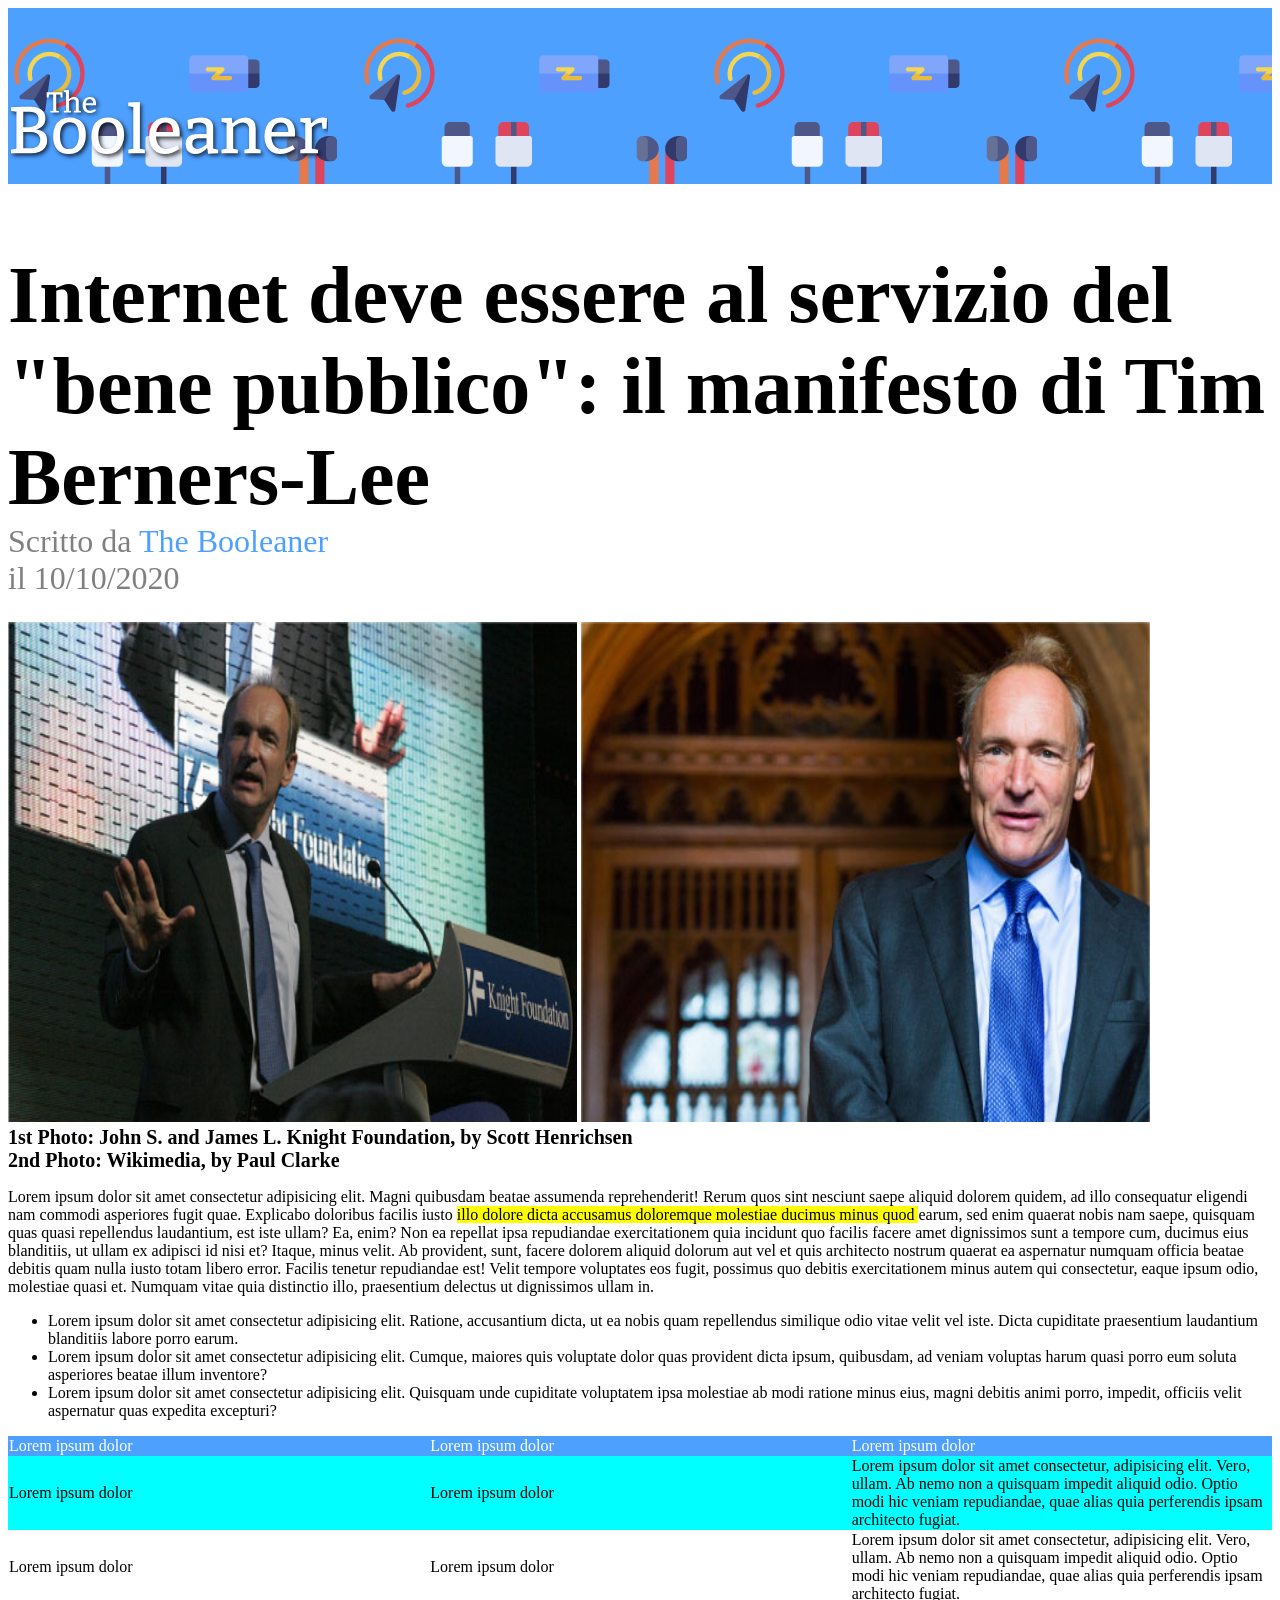
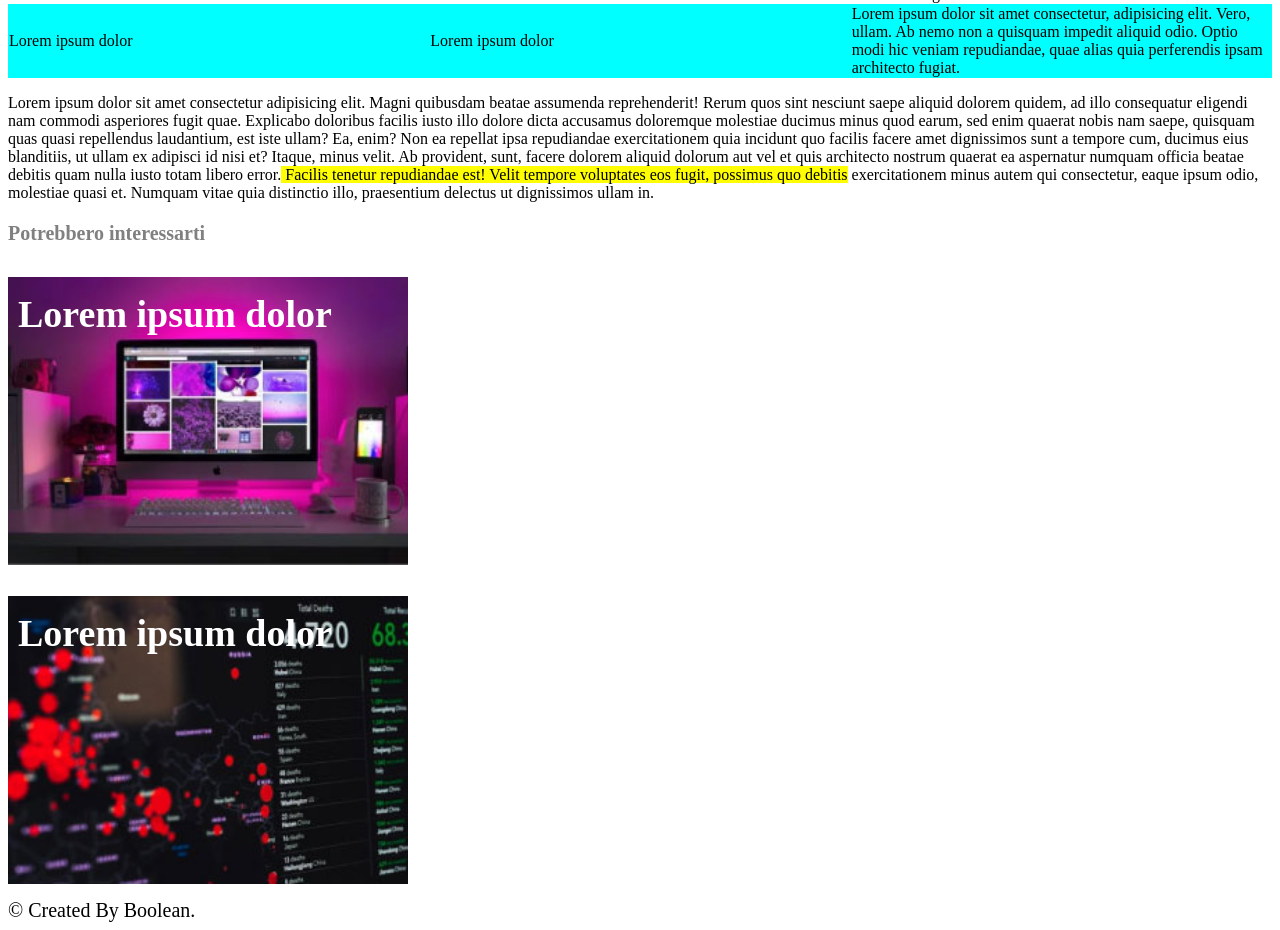
<file: index.html>
<!DOCTYPE html>
<html lang="en">
  <head>
    <link rel="stylesheet" href="./css/style.css">
    <meta charset="UTF-8">
    <meta http-equiv="X-UA-Compatible" content="IE=edge">
    <meta name="viewport" content="width=device-width, initial-scale=1.0">
    <title>Esercizio CSS</title>
  </head>

  <body>
    <header id="site_header">
      <!-- logo  -->
      <div id="logo">
        <img src="./img/logo.svg" alt="Logo Booleaner">
      </div>
      <!-- /#logo  -->
    </header>
    <!-- /#site_header  -->

    <main id="site_main">

      <!-- TITOLO  -->
      <section>
        <h1 id="titolo">Internet deve essere al servizio del "bene pubblico": il
          manifesto di Tim Berners-Lee</h1>
        <!-- /#titolo -->
        <div class="sottotitolo">
          Scritto da <span id="autore">The Booleaner</span> <br>
          il 10/10/2020
        </div>
        <!-- /#sottotitolo -->
      </section>

      <!-- FOTO  -->
      <section id="foto">
        <img class="tim-foto" src="./img/tim-1.jpg" alt="Tim Berners-Lee">
        <img class="tim-foto" src="./img/tim-2.jpg" alt="Tim Berners-Lee">
        <div class="comment">
          1st Photo: John S. and James L. Knight Foundation, by Scott
          Henrichsen <br>
          2nd Photo: Wikimedia, by Paul Clarke
        </div>
      </section>

      <!-- CONTENT  -->
      <section>
        <p>
          Lorem ipsum dolor sit amet consectetur adipisicing elit. Magni
          quibusdam beatae assumenda reprehenderit! Rerum quos sint nesciunt
          saepe aliquid dolorem quidem, ad illo consequatur eligendi nam commodi
          asperiores fugit quae.
          Explicabo doloribus facilis iusto <span class="evidenziato">illo
            dolore
            dicta accusamus doloremque molestiae ducimus minus quod </span>earum,
          sed enim quaerat nobis nam saepe, quisquam quas quasi repellendus
          laudantium, est iste ullam? Ea, enim?
          Non ea repellat ipsa repudiandae exercitationem quia incidunt quo
          facilis facere amet dignissimos sunt a tempore cum, ducimus eius
          blanditiis, ut ullam ex adipisci id nisi et? Itaque, minus velit.
          Ab provident, sunt, facere dolorem aliquid dolorum aut vel et quis
          architecto nostrum quaerat ea aspernatur numquam officia beatae
          debitis quam nulla iusto totam libero error. Facilis tenetur
          repudiandae est!
          Velit tempore voluptates eos fugit, possimus quo debitis
          exercitationem minus autem qui consectetur, eaque ipsum odio,
          molestiae quasi et. Numquam vitae quia distinctio illo, praesentium
          delectus ut dignissimos ullam in.
        </p>

        <ul>
          <li>Lorem ipsum dolor sit amet consectetur adipisicing elit. Ratione,
            accusantium dicta, ut ea nobis quam repellendus similique odio vitae
            velit vel iste. Dicta cupiditate praesentium laudantium blanditiis
            labore porro earum.</li>
          <li>Lorem ipsum dolor sit amet consectetur adipisicing elit. Cumque,
            maiores quis voluptate dolor quas provident dicta ipsum, quibusdam,
            ad veniam voluptas harum quasi porro eum soluta asperiores beatae
            illum inventore?</li>
          <li>Lorem ipsum dolor sit amet consectetur adipisicing elit. Quisquam
            unde cupiditate voluptatem ipsa molestiae ab modi ratione minus
            eius, magni debitis animi porro, impedit, officiis velit aspernatur
            quas expedita excepturi?</li>
        </ul>

        <table>
          <thead id="head-table">
            <tr>
              <td>Lorem ipsum dolor</td>
              <td>Lorem ipsum dolor</td>
              <td>Lorem ipsum dolor</td>
            </tr>
          </thead>

          <tbody>
            <tr class="righe-dispari">
              <td>Lorem ipsum dolor</td>
              <td>Lorem ipsum dolor</td>
              <td> Lorem ipsum dolor sit amet consectetur, adipisicing elit.
                Vero, ullam. Ab nemo non a quisquam impedit aliquid odio. Optio
                modi hic veniam repudiandae, quae alias quia perferendis ipsam
                architecto fugiat. </td>
            </tr>

            <tr>
              <td>Lorem ipsum dolor</td>
              <td>Lorem ipsum dolor</td>
              <td> Lorem ipsum dolor sit amet consectetur, adipisicing elit.
                Vero, ullam. Ab nemo non a quisquam impedit aliquid odio. Optio
                modi hic veniam repudiandae, quae alias quia perferendis ipsam
                architecto fugiat. </td>
            </tr>

            <tr class="righe-dispari">
              <td>Lorem ipsum dolor</td>
              <td>Lorem ipsum dolor</td>
              <td> Lorem ipsum dolor sit amet consectetur, adipisicing elit.
                Vero, ullam. Ab nemo non a quisquam impedit aliquid odio. Optio
                modi hic veniam repudiandae, quae alias quia perferendis ipsam
                architecto fugiat. </td>
            </tr>
          </tbody>
        </table>

        <p>
          Lorem ipsum dolor sit amet consectetur adipisicing elit. Magni
          quibusdam beatae assumenda reprehenderit! Rerum quos sint nesciunt
          saepe aliquid dolorem quidem, ad illo consequatur eligendi nam commodi
          asperiores fugit quae.
          Explicabo doloribus facilis iusto illo dolore dicta accusamus
          doloremque molestiae ducimus minus quod earum, sed enim quaerat nobis
          nam saepe, quisquam quas quasi repellendus laudantium, est iste ullam?
          Ea, enim?
          Non ea repellat ipsa repudiandae exercitationem quia incidunt quo
          facilis facere amet dignissimos sunt a tempore cum, ducimus eius
          blanditiis, ut ullam ex adipisci id nisi et? Itaque, minus velit.
          Ab provident, sunt, facere dolorem aliquid dolorum aut vel et quis
          architecto nostrum quaerat ea aspernatur numquam officia beatae
          debitis quam nulla iusto totam libero error.<span class="evidenziato">
            Facilis tenetur repudiandae est!
            Velit tempore voluptates eos fugit, possimus quo debitis</span>
          exercitationem minus autem qui consectetur, eaque ipsum odio,
          molestiae quasi et. Numquam vitae quia distinctio illo, praesentium
          delectus ut dignissimos ullam in.
        </p>

      </section>
      
      <section class="interest">
        <h3 id="interest-title">Potrebbero interessarti</h3>
        <div class="image-interest" id="monitor">
          <h2 class="image-title-interest">Lorem ipsum dolor</h2>
        </div>

        <div class="image-interest" id="graph">
          <h2 class="image-title-interest">Lorem ipsum dolor</h2>
        </div>
      </section>
      <!-- /#site_foot -->
    </main>
    <!-- /#site_main -->

    <footer>
      <div>
        &copy; Created By Boolean.
      </div>
    </footer>
    <!-- /site_footer -->
  </body>
</html>
</file>
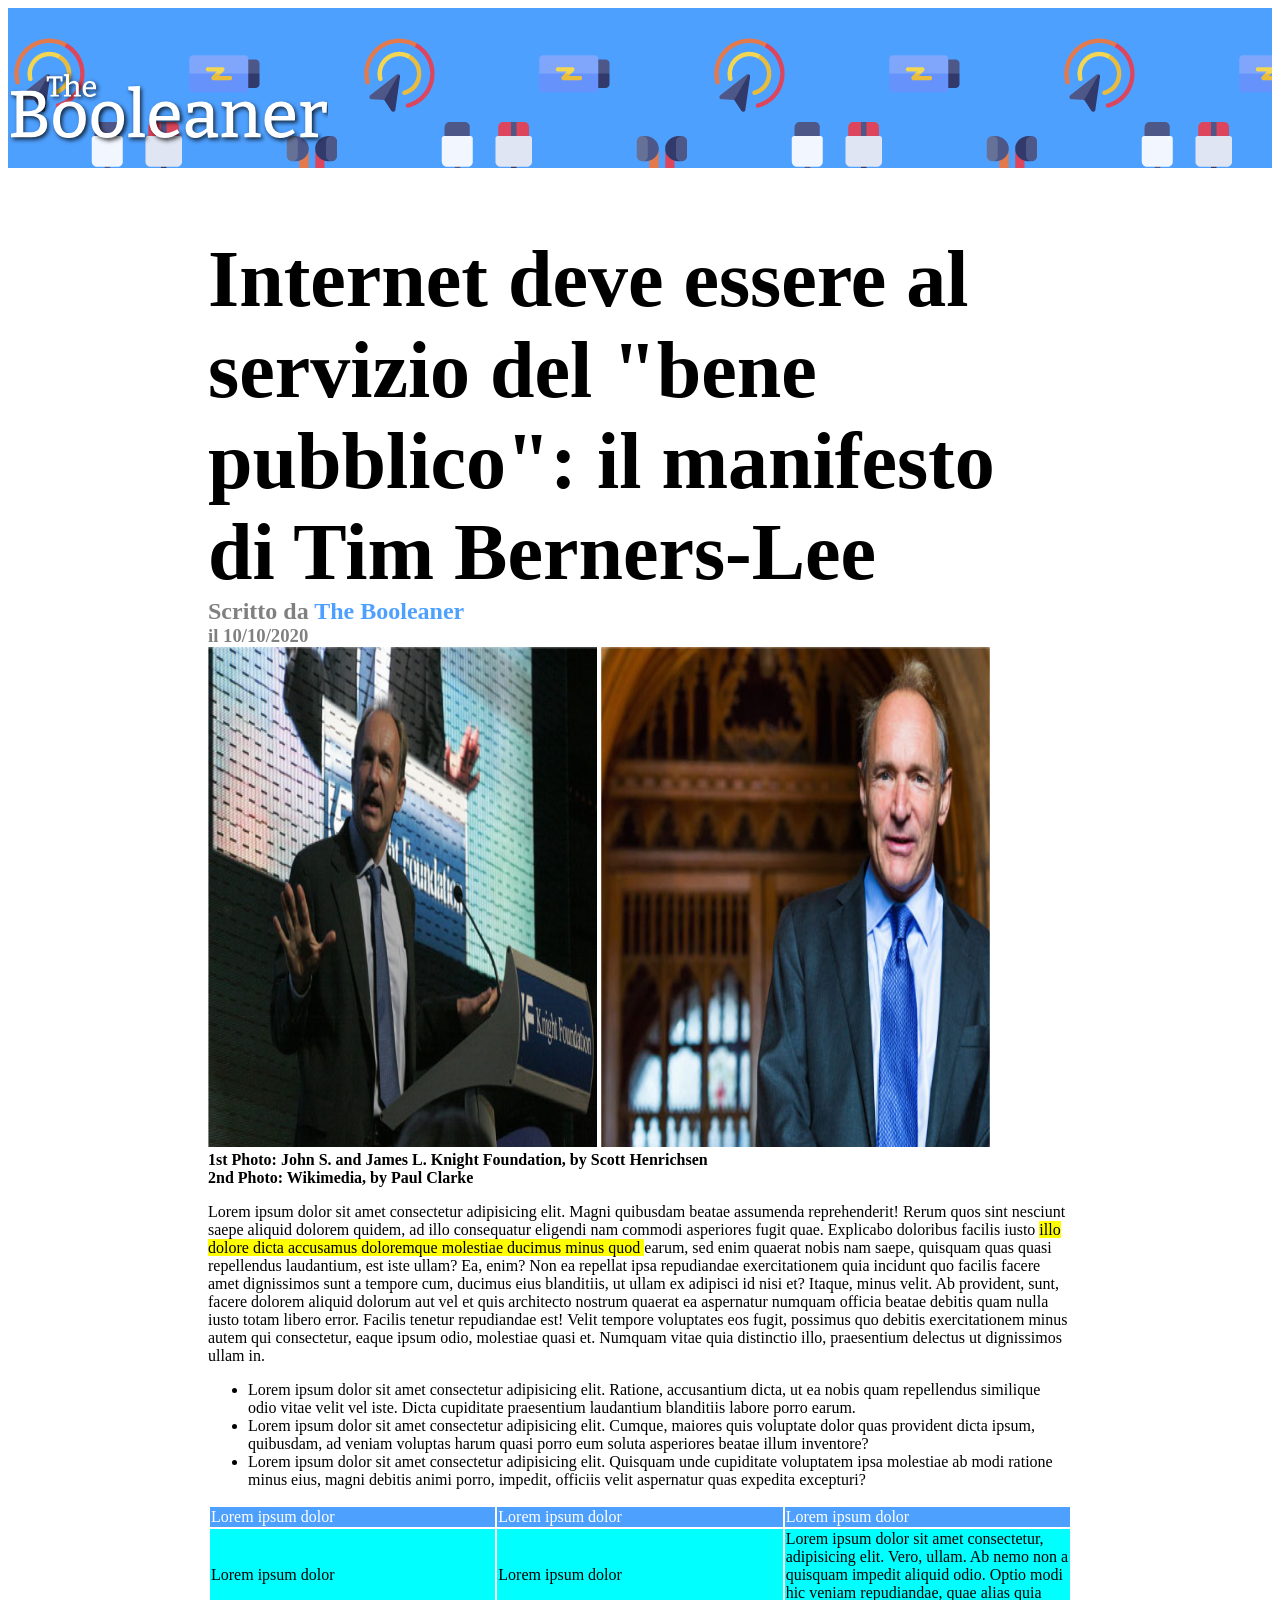
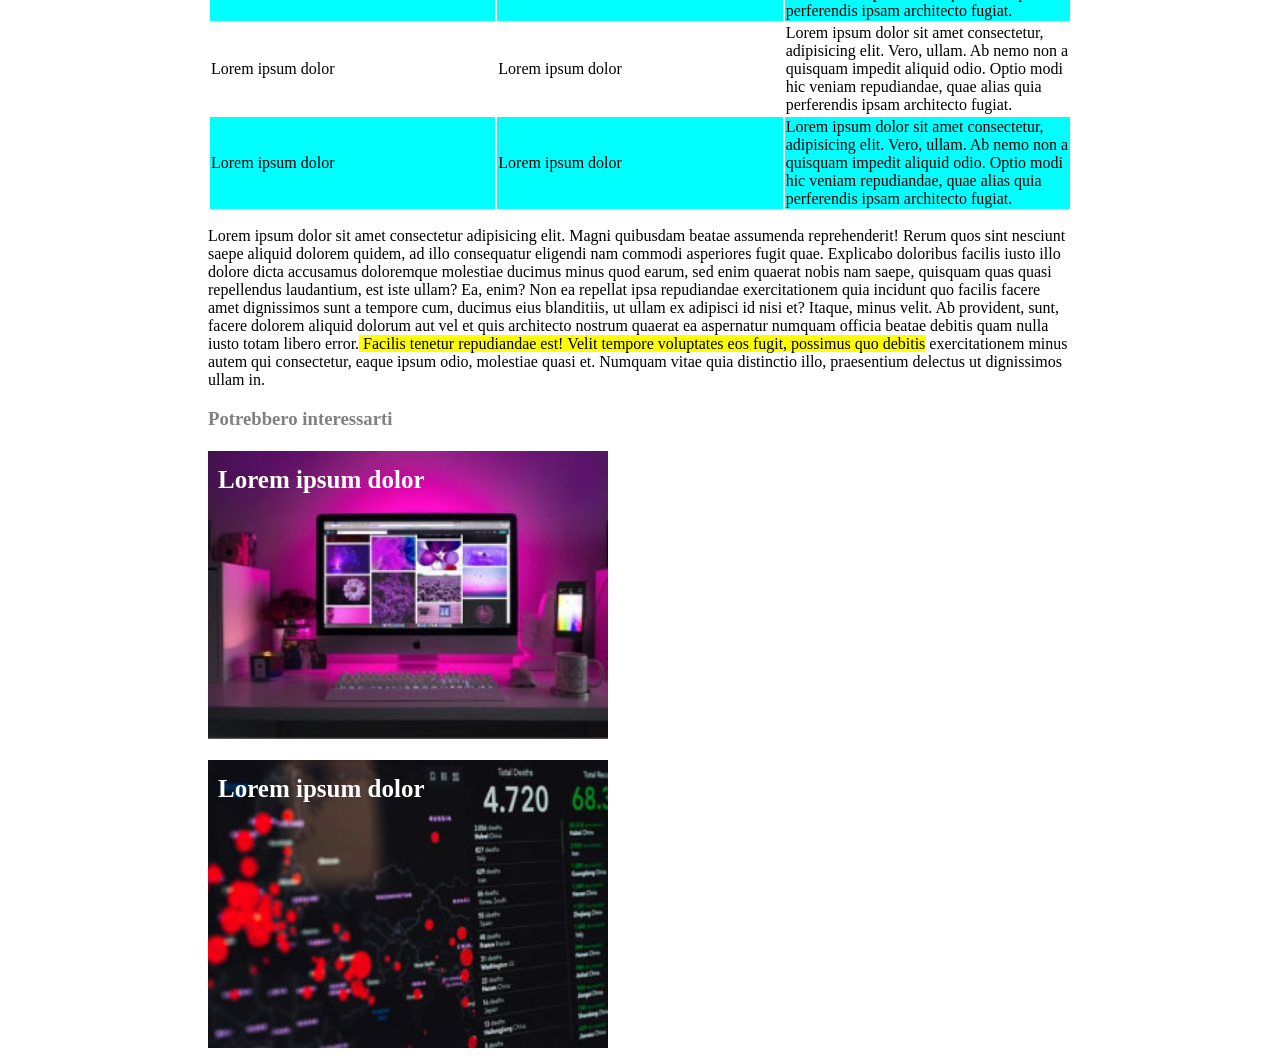
<file: Bonus/index.html>
<!DOCTYPE html>
<html lang="en">
<head>
  <link rel="stylesheet" href="./css/style.css">
  <meta charset="UTF-8">
  <meta http-equiv="X-UA-Compatible" content="IE=edge">
  <meta name="viewport" content="width=device-width, initial-scale=1.0">
  <title>Esercizio CSS</title>
</head>

<body>
  <header id="site_header">
    <!-- Logo  -->
    <div id="logo">
    <img src="./img/logo.svg" alt="Logo Booleaner">
    </div>
    <!-- /Logo  -->
  </header>
  <!-- /#site_header  -->

  <main id="site_main">

    <!-- TITOLO  -->
    <section>
      <h1 id="titolo">Internet deve essere al servizio del "bene pubblico": il manifesto di Tim Berners-Lee</h1>
      <!-- /#titolo -->
      <h2 class="sottotitolo"> Scritto da <span id="autore">The Booleaner</span></h2>
      <h3 class="sottotitolo data">il 10/10/2020</h3>
      <!-- /#sottotitolo -->
    </section>

    <!-- FOTO  -->
    <section id="foto">
      <img class="tim-foto" src="./img/tim-1.jpg" alt="Tim Berners-Lee">
      <img class="tim-foto" src="./img/tim-2.jpg" alt="Tim Berners-Lee">
      <h4>1st Photo: John S. and James L. Knight Foundation, by Scott Henrichsen</h4>
      <h4>2nd Photo: Wikimedia, by Paul Clarke</h4>
    </section>

    <!-- CONTENT  -->
    <section>
      <p>
        Lorem ipsum dolor sit amet consectetur adipisicing elit. Magni quibusdam beatae assumenda reprehenderit! Rerum quos sint nesciunt saepe aliquid dolorem quidem, ad illo consequatur eligendi nam commodi asperiores fugit quae.
        Explicabo doloribus facilis iusto <span id="evidenziato">illo dolore dicta accusamus doloremque molestiae ducimus minus quod </span>earum, sed enim quaerat nobis nam saepe, quisquam quas quasi repellendus laudantium, est iste ullam? Ea, enim?
        Non ea repellat ipsa repudiandae exercitationem quia incidunt quo facilis facere amet dignissimos sunt a tempore cum, ducimus eius blanditiis, ut ullam ex adipisci id nisi et? Itaque, minus velit.
        Ab provident, sunt, facere dolorem aliquid dolorum aut vel et quis architecto nostrum quaerat ea aspernatur numquam officia beatae debitis quam nulla iusto totam libero error. Facilis tenetur repudiandae est!
        Velit tempore voluptates eos fugit, possimus quo debitis exercitationem minus autem qui consectetur, eaque ipsum odio, molestiae quasi et. Numquam vitae quia distinctio illo, praesentium delectus ut dignissimos ullam in.
      </p>
      
      <ul>
        <li>Lorem ipsum dolor sit amet consectetur adipisicing elit. Ratione, accusantium dicta, ut ea nobis quam repellendus similique odio vitae velit vel iste. Dicta cupiditate praesentium laudantium blanditiis labore porro earum.</li>
        <li>Lorem ipsum dolor sit amet consectetur adipisicing elit. Cumque, maiores quis voluptate dolor quas provident dicta ipsum, quibusdam, ad veniam voluptas harum quasi porro eum soluta asperiores beatae illum inventore?</li>
        <li>Lorem ipsum dolor sit amet consectetur adipisicing elit. Quisquam unde cupiditate voluptatem ipsa molestiae ab modi ratione minus eius, magni debitis animi porro, impedit, officiis velit aspernatur quas expedita excepturi?</li>
      </ul>
      
      <table>
        <thead id="head-table">
          <tr>
            <td>Lorem ipsum dolor</td>
            <td>Lorem ipsum dolor</td>
            <td>Lorem ipsum dolor</td>
          </tr>
        </thead>

        <tbody>
          <tr class="righe-dispari">
            <td>Lorem ipsum dolor</td>
            <td>Lorem ipsum dolor</td>
            <td> Lorem ipsum dolor sit amet consectetur, adipisicing elit. Vero, ullam. Ab nemo non a quisquam impedit aliquid odio. Optio modi hic veniam repudiandae, quae alias quia perferendis ipsam architecto fugiat. </td>
          </tr>

          <tr>
            <td>Lorem ipsum dolor</td>
            <td>Lorem ipsum dolor</td>
            <td> Lorem ipsum dolor sit amet consectetur, adipisicing elit. Vero, ullam. Ab nemo non a quisquam impedit aliquid odio. Optio modi hic veniam repudiandae, quae alias quia perferendis ipsam architecto fugiat. </td>
          </tr>

          <tr class="righe-dispari">
            <td>Lorem ipsum dolor</td>
            <td>Lorem ipsum dolor</td>
            <td> Lorem ipsum dolor sit amet consectetur, adipisicing elit. Vero, ullam. Ab nemo non a quisquam impedit aliquid odio. Optio modi hic veniam repudiandae, quae alias quia perferendis ipsam architecto fugiat. </td>
          </tr>
        </tbody>
      </table>

     <p>
        Lorem ipsum dolor sit amet consectetur adipisicing elit. Magni quibusdam beatae assumenda reprehenderit! Rerum quos sint nesciunt saepe aliquid dolorem quidem, ad illo consequatur eligendi nam commodi asperiores fugit quae.
        Explicabo doloribus facilis iusto illo dolore dicta accusamus doloremque molestiae ducimus minus quod earum, sed enim quaerat nobis nam saepe, quisquam quas quasi repellendus laudantium, est iste ullam? Ea, enim?
        Non ea repellat ipsa repudiandae exercitationem quia incidunt quo facilis facere amet dignissimos sunt a tempore cum, ducimus eius blanditiis, ut ullam ex adipisci id nisi et? Itaque, minus velit.
        Ab provident, sunt, facere dolorem aliquid dolorum aut vel et quis architecto nostrum quaerat ea aspernatur numquam officia beatae debitis quam nulla iusto totam libero error.<span id="evidenziato"> Facilis tenetur repudiandae est!
        Velit tempore voluptates eos fugit, possimus quo debitis</span> exercitationem minus autem qui consectetur, eaque ipsum odio, molestiae quasi et. Numquam vitae quia distinctio illo, praesentium delectus ut dignissimos ullam in.
      </p>
        
    </section>
  </main>
  <!-- /#site_main -->

  <footer>
    <h3 id="foot-title">Potrebbero interessarti</h3>
    <div class="image-foot" id="monitor">
      <h2 class="image-title-foot">Lorem ipsum dolor</h2>
    </div>

    <div class="image-foot" id="graph">
     <h2 class="image-title-foot">Lorem ipsum dolor</h2>
    </div>
  </footer>
  <!-- /#site_foot -->
</body>
</html>
</file>
<file: css/style.css>
/*header*/
#site_header{
  background-image: url("../img/pattern.png");
  background-color: #4ea0ff;
  height: 11rem;
}

#logo{
  width: 20rem;
  padding-top: 5rem;
}

/*main*/
/*titolo*/
#titolo{
  margin-bottom: 0;
  font-size: 5rem;
}

.sottotitolo{
  color: grey;
  font-size: 2rem;
  margin-bottom: 25px;
}


#autore{
  color: #4ea0ff;
}

/*foto*/
.tim-foto{
 height: 500px;
 width: 45%;
}

.comment{
 font-size: 20px;
 font-weight: bold;
}

/*content*/
.evidenziato{
  background-color: yellow;
}

table{
  border-spacing: 0;
}
#head-table{
  background-color: #4ea0ff;
  color: white;
}

.righe-dispari{
  background-color: cyan;
}

td{
  width: 32%;
}

/*interest*/
#interest-title{
  font-size: 20px;
  color: grey;
  margin-bottom: 0;
}

.image-interest{
  width: 25rem;
  height: 18rem;
  background-size: cover;
}

#monitor{
  background-image: url("../img/monitor.jpg");
}
#graph{
  background-image: url("../img/graph.jpg");
}

.image-title-interest{
  color: white;
  padding: 15px 10px;
  font-size: 38px;
}

footer{
  margin-top: 15px;
  font-size: 20px;
}
</file>
<file: Bonus/css/style.css>
#site_header{
  background-image: url("../img/pattern.png");
  background-color: #4ea0ff;
  height: 10rem;
}

#logo{
  width: 20rem;
  padding-top: 4rem;
}

#titolo{
  margin-bottom: 0;
  font-size: 5rem;
}

.sottotitolo{
  margin: 0;
  color: grey;
}

main{
  padding: 0 200px ;
}
footer{
  padding: 0 200px;
}

#autore{
  color: #4ea0ff;
}

.tim-foto{
 height: 500px;
 width: 45%;
}

h4{
  margin: 0;
}

#evidenziato{
  background-color: yellow;
}

#head-table{
  background-color: #4ea0ff;
  color: white;
}

.righe-dispari{
  background-color: cyan;
}

td{
  width: 32%;
}

#foot-title{
  color: grey;
}

.image-foot{
  width: 25rem;
  height: 18rem;
  background-size: cover;
}

#monitor{
  background-image: url("../img/monitor.jpg");
}
#graph{
  background-image: url("../img/graph.jpg");
}

.image-title-foot{
  color: white;
  padding: 15px 10px;
  font-size: 25px;
}
</file>
